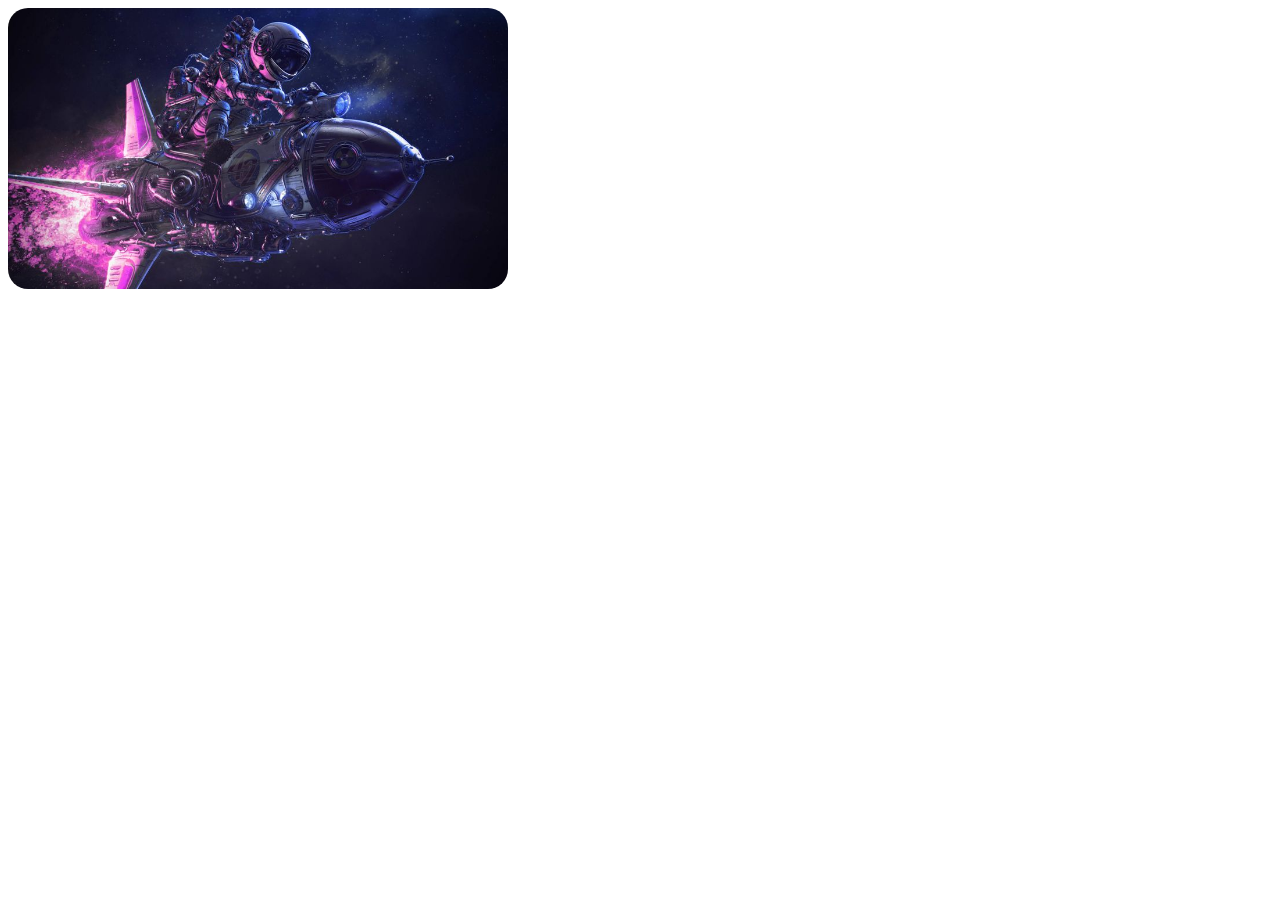
<file: images.html>
<!doxtype html>
<html>
    <head>
        <title> just images</title>
        <style>
            .img1{
                width:500px;
                border-radius:20px;
                object-fit: cover;
                object-position: center;

            }
        </style>

    </head>
    <body>
        <img class="img1" src="rocket-aq6joa03u46mmn1y.jpg">


    </body>
</html>
</file>
